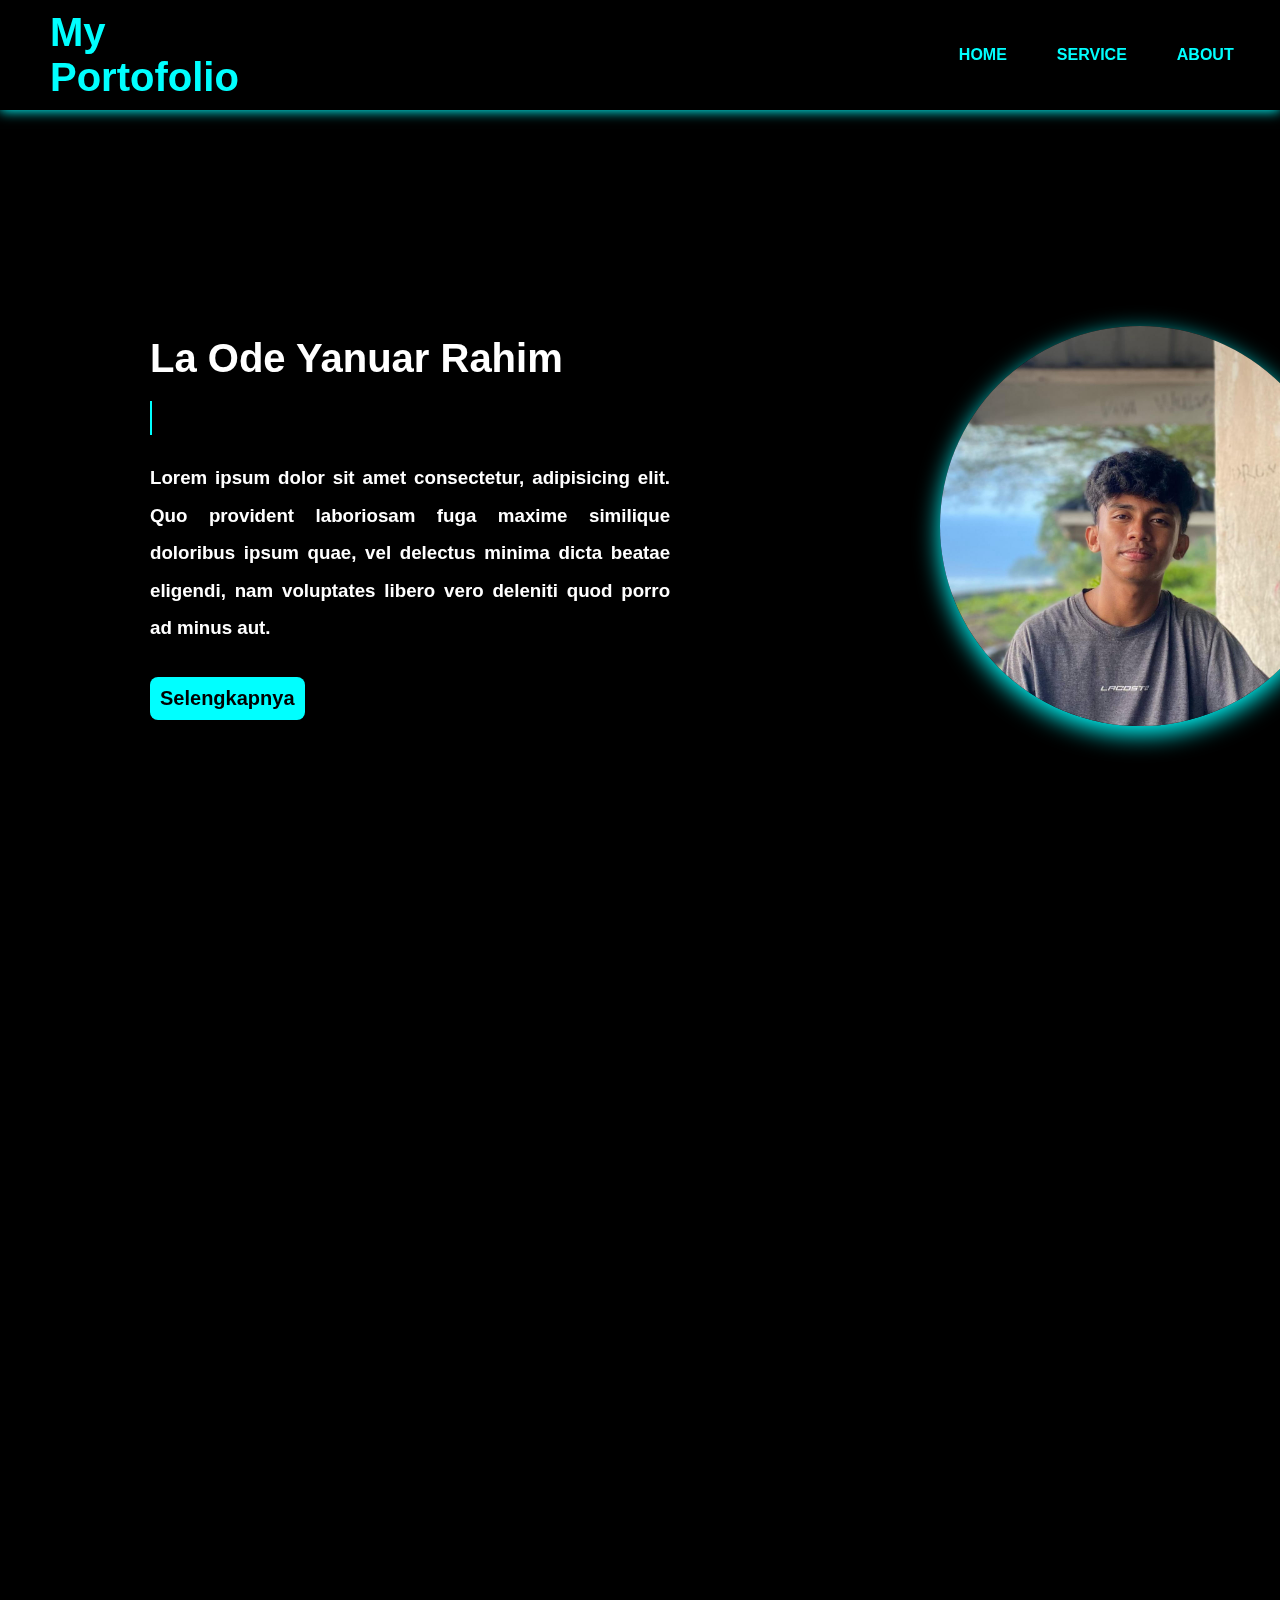
<file: index.html>
<!DOCTYPE html>
<html lang="en">
<head>
    <meta charset="UTF-8">
    <meta name="viewport" content="width=device-width, initial-scale=1.0">
    <title>La Ode Yanuar Rahim</title>
    <link rel="stylesheet" href="style.css">
    <link href="https://unpkg.com/aos@2.3.1/dist/aos.css" rel="stylesheet">
    <script src="https://unpkg.com/aos@2.3.1/dist/aos.js"></script>
</head>
<body>
    <header>
        <h2>My Portofolio</h2>
            <ul>
                <li><a href="#home">HOME</a></li>
                <li><a href="#service">SERVICE</a></li>
                <li><a href="#about">ABOUT</a></li>
                <li><a href="#contact">CONTACT</a></li>
            </ul>
        <img src="img/profil.jpg" alt="">
    </header>
    <main>
        <span style="padding: 40px;" id="home"></span>
        <div class="intro">
            <div class="left">
                <h1 data-aos="fade-right" data-aos-duration="2500">La Ode Yanuar Rahim</h1>
                <h2 class="typing-wrapper" data-aos="fade" data-aos-duration="2500">saya adalah fullstack developer</h2>
                <h3 data-aos="fade-left" data-aos-duration="2500">Lorem ipsum dolor sit amet consectetur, adipisicing elit. Quo provident laboriosam fuga maxime similique doloribus ipsum quae, vel delectus minima dicta beatae eligendi, nam voluptates libero vero deleniti quod porro ad minus aut.</h3>
                <button style="margin-left: 150px;" data-aos="fade-up" data-aos-duration="2500">Selengkapnya</button>
            </div>
            <div class="right">
                <img src="img/profil.jpg" alt="" data-aos="fade-up" data-aos-duration="2500">
            </div>
        </div>
        <span style="padding: 100px;" id="service"></span>
        <h1 style="text-align: center; margin: 40px; font-size:40px; color: white;" data-aos="zoom-in">SERVICE</h1>
        <div class="service">
            <div class="container">
                <div class="cards" data-aos="fade-up" data-aos-duration="2500">
                    <div class="card">
                        <div class="img-card">
                            <img src="img/html-logo.png">
                        </div>
                    <h2>html</h2>
                    <p>Lorem ipsum dolor sit amet consectetur adipisicing elit. Veritatis, quae!</p>
                </div>
                <div class="card">
                    <div class="img-card">
                        <img src="img/css3-logo.png">
                    </div>
                    <h2>css</h2>
                    <p>Lorem ipsum dolor sit amet consectetur adipisicing elit. Veritatis, quae!</p>
                </div>
                <div class="card">
                    <div class="img-card">
                        <img src="img/js-logo.png">
                    </div>
                    <h2>javascript</h2>
                    <p>Lorem ipsum dolor sit amet consectetur adipisicing elit. Veritatis, quae!</p>
                </div>
                <div class="card">
                    <div class="img-card">
                        <img src="img/php-logo.png">
                    </div>
                    <h2>php</h2>
                    <p>Lorem ipsum dolor sit amet consectetur adipisicing elit. Veritatis, quae!</p>
                </div>
            </div>
        </div>
    </div>
    <span style="padding: 50px;" id="about"></span>
    <div class="intro">
        <div class="left about">
            <div class="about-img" data-aos="fade-up" data-aos-duration="2500">
                <img src="img/about.webp" alt="about">
            </div>
        </div>
        <div class="right about">
            <h1 data-aos="fade-right" data-aos-duration="2500">about me</h1>
            <h3 data-aos="fade-left" data-aos-duration="2500">Lorem ipsum dolor sit amet consectetur adipisicing elit. Molestiae debitis sed pariatur deleniti commodi necessitatibus facere placeat, numquam perferendis officia? Velit molestiae possimus ea labore exercitationem ratione veritatis excepturi maxime autem.</h3>
            <button style="margin-left: -100px;" data-aos="fade-right" data-aos-duration="2500">Selengkapnya</button>
        </div>
    </div>
    <span id="contact" style="padding: 80px;"></span>
    <div class="contact">
        <h1 data-aos="fade-right" data-aos-duration="2500">hubungi saya</h1>
        <div class="box-input" data-aos="fade-left" data-aos-duration="2500">
            <form action="">
                <label for="namadepan" id="label">nama depan</label>
                <input type="text" name="namadepan" id="namadepan" placeholder="Masukan Nama Depan" required>
                <label for="namadepan">nama belakang</label>
                <input type="text" name="namabelakang" id="namabelakang" placeholder="Masukan Nama Belakang" required>
                <label for="namadepan">email</label>
                <input type="email" name="email" id="email" placeholder="Masukan Email" required>
                <label for="namadepan">pesan</label>
                <textarea name="pesan" id="pesan" rows="5" placeholder="Masukan Pesan" required></textarea>
                <button type="submit" class="contact" style="width: 250px; margin-bottom: 20px;">kirim</button>
            </form>
        </div>
    </div>
    </main>
    <script>
        AOS.init();
    </script>
</body>
</html>
</file>
<file: style.css>
* {
    margin: 0;
    padding: 0;
    font-family: Verdana, Geneva, Tahoma, sans-serif;
    box-sizing: border-box;
}

html {
    scroll-behavior: smooth;
}

::-webkit-scrollbar {
    display: none;
}

body {
    display: flex;
    flex-direction: column;
    background-color: black;
}

header {
    background-color: black;
    position: sticky;
    top: 0;
    z-index: 10;
    width: 100%;
    display: flex;
    align-items: center;
    justify-content: space-between;
    padding: 10px 50px;
    box-shadow: 0px 1px 12px rgb(0, 255, 255);
}

header h2 {
    font-size: 40px;
    color: aqua;
}

header ul {
    margin-left: 700px;
    display: flex;
    gap: 10px;
    list-style: none;
    font-weight: bolder;
}

header a {
    padding: 10px 20px;
    border-radius: 8px;
    text-decoration: none;
    color: aqua;
    transition: all 0.5s ease;
}

header a:hover {
    background-color: aqua;
    color: black;
}

header img {
    height: 60px;
    border-radius: 50%;
}

.intro {
    width: 100%;
    height: 100vh;
    display: flex;
    align-items: center;
    gap: 100px;
    color: white;
}

.right img {
    width: 400px;
    height: 400px;
    border-radius: 50%;
}

.left {
    width: 50%;
}

.left h1 {
    font-size: 40px;
    padding-bottom: 20px;
    margin-left: 150px;
    margin-top: -100px;
}

.left h2 {
    margin-bottom: 20px;
    color: aqua;
    text-transform: capitalize;
    font-size: 30px;
    margin-left: 150px;
}

.left h3 {
    text-align: justify;
    width: 50ch;
    margin-left: 150px;
    line-height: 2;
}

button {
    background-color: aqua;
    font-size: 20px;
    border: none;
    margin-top: 30px;
    font-weight: bold;
    padding: 10px;
    border-radius: 8px;
    box-shadow: 0px 2px 10px rgb(0, 0, 0);
    transition: 0.5s ease;
}

button:hover {
    background-color: #00d4d4;
}

.right {
    width: 50%;
}

.right img {
    margin-top: -100px;
    margin-left: 200px;
    box-shadow: 0px 8px 24px rgb(0, 255, 255);
}

.container {
    width: 70%;
    border-radius: 40px;
    align-items: center;
    justify-content: center;
    display: flex;
    margin-bottom: 50px;
}

.cards{
    display: grid;
    grid-template-columns: 1fr 1fr 1fr 1fr;
    gap: 20px;
}

.card {
    margin: 20px;
    background-color: black;
    color: aqua;   
    width: 250px;
    height: 350px;
    border-radius: 20px;
    text-align: center;
    box-shadow: 0px 4px 12px rgb(0, 255, 255);
}

.card img{
    width: 200px;
    height: 200px;
    object-fit: cover;
}

.img-card {
    width: 250px;
    background-color: white;
    border-top-right-radius: 20px;
    border-top-left-radius: 20px;
}

.card h2 {
    text-transform: uppercase;
    padding: 20px;
}

.service{
    align-items: center;
    justify-content: center;
    display: flex;
}

.about-img {
    display: flex;
    justify-content: center;
}

.about-img img {
    width: 400px;
    height: 400px;
    margin-top: -75px;
    border-radius: 50%;
    object-fit: cover; 
    box-shadow: 0px 8px 24px rgb(0, 255, 255);
}

.about h1 {
    color: aqua;
    font-size: 40px;
    text-transform: uppercase;
    padding-bottom: 20px;
    margin-left: -100px;
    margin-top: -115px;
}

.about h3 {
    text-align: justify;
    margin-left: -100px;
    width: 50ch;
    line-height: 2;
}

.typing-wrapper {
    display: inline-block;
    font-family: 'Courier New', Courier, monospace;
    white-space: nowrap;
    overflow: hidden;
    border-right: 2px solid aqua;
    width: 0;
    animation: typing 5s steps(30) infinite, blink 0.7s step-end infinite;
  }

  @keyframes typing {
    0% {
      width: 0;
    }
    35.7% {
      width: 31ch;
    }
    64.3% {
      width: 31ch;
    }
    90% {
      width: 0;
    }
    100% {
        width: 0;
    }
  }

  @keyframes blink {
    0%, 100% {
      border-color: transparent;
    }
    50% {
      border-color: aqua;
    }
  }

.contact {
    display: flex;
    flex-direction: column;
    align-items: center;
    justify-content: center;
}

.contact h1 {
    color: white;
    text-align: center;
    text-transform: uppercase;
}

.box-input {
    margin: 30px;
    display: flex;
    flex-direction: column;
    width: 50%;
    align-items: center;
    box-shadow: 0px 1px 16px rgb(0, 255, 255);
    border-radius: 10px;
}

form {
    position: relative;
    width: 90%;
    display: flex;
    flex-direction: column;
    padding: 20px;
    gap: 25px;
    margin: 5px 0;
}

form label {
    color: aqua;
    text-transform: capitalize;
    font-size: 16px;
}

form input, textarea {
    padding: 14px;
    outline: none;
    color: aqua;
    font-size: 14px;
    background: transparent;
    border: 4px solid aqua;
    border-radius: 8px;
    transition: 0.2s ease;
}
</file>
